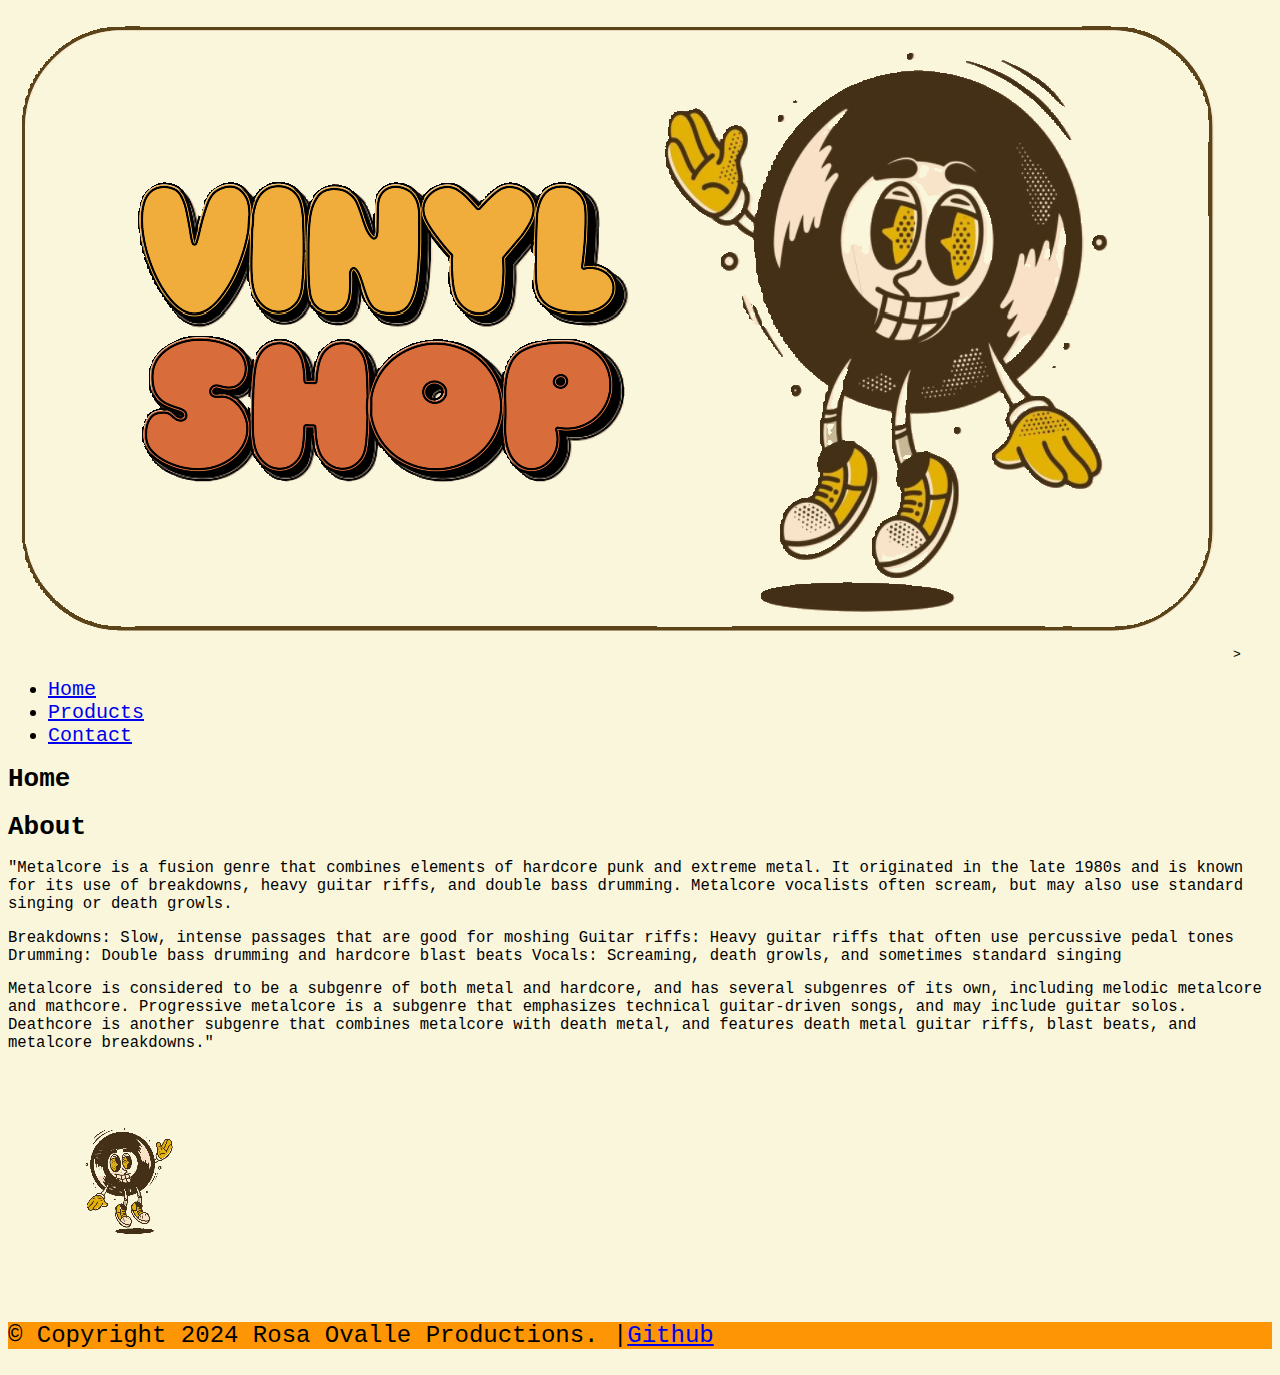
<file: index.html>
<!DOCTYPE html>
<html lang="en">
<head>
     <meta charset="UTF-8">
    <meta name="viewport" content="width=device-width, initial-scale=1.0">
    <title>Rosa Ovalle </title>
     <link rel="stylesheet" href="main.css">
     <link rel="shortcut icon" href="images/logo.png"><!--logo-->
</head>
<body>
    <header>
        <img src="images/shop1.png" alt="logo with Vinyl record">><!--logo added-->
        <nav><!--links under logo-->
            <ul>
                <li><a href="index.html" target="_self">Home</a></li>
                <li><a href="Products.html" target="_self">Products</a></li>
                <li><a href="contact.html" target="_self">Contact</a></li>
            </ul>
        </nav>
        <!--bio section-->
        <h1>Home</h1>
    </header>
    <h1>About</h1>
    <p>"Metalcore is a fusion genre that combines elements of hardcore punk and extreme metal. It originated in the late 1980s and is known for its use of breakdowns, heavy guitar riffs, and double bass drumming. Metalcore vocalists often scream, but may also use standard singing or death growls.</p>
      <p>  Breakdowns: Slow, intense passages that are good for moshing 
        Guitar riffs: Heavy guitar riffs that often use percussive pedal tones 
        Drumming: Double bass drumming and hardcore blast beats 
        Vocals: Screaming, death growls, and sometimes standard singing </p>
       <p>Metalcore is considered to be a subgenre of both metal and hardcore, and has several subgenres of its own, including melodic metalcore and mathcore. Progressive metalcore is a subgenre that emphasizes technical guitar-driven songs, and may include guitar solos. Deathcore is another subgenre that combines metalcore with death metal, and features death metal guitar riffs, blast beats, and metalcore breakdowns." </p>
    <img src="images/logo.png" alt="logo with Vinyl record">
    <footer>
        <p> &copy; Copyright 2024 Rosa Ovalle  Productions. |<a href=" https://github.com/Rovall03" target="_blank">Github</a></p>
    </footer>
</body>
</html>
</file>
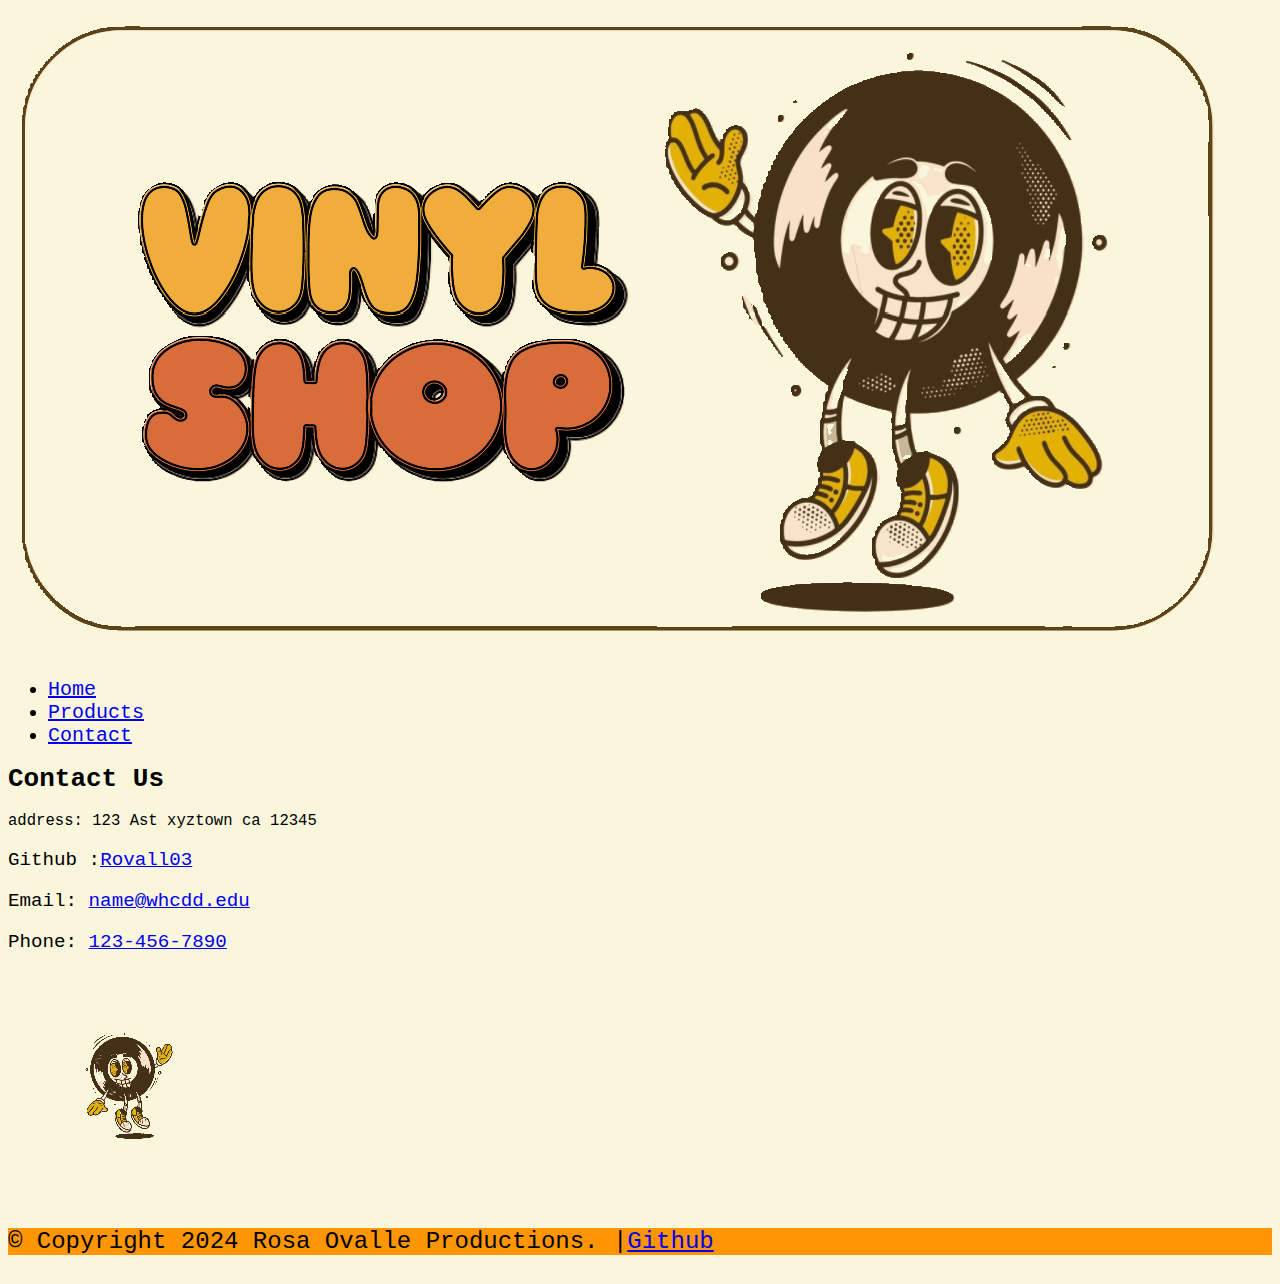
<file: contact.html>
<!DOCTYPE html>
<html lang="en">
<head>
    <meta charset="UTF-8">
    <meta name="viewport" content="width=device-width, initial-scale=1.0">
    <title>Contact</title>
    <link rel="stylesheet" href="main.css">
    <link rel="shortcut icon" href="images/logo.png">
</head>
<body>
    <header>
    <img src="images/shop1.png" alt="logo with Vinyl record ">
       <nav>
        <!--links to home under logo-->
        <ul>
            <li><a href="index.html" target="_self">Home</a></li>
            <li><a href="Products.html" target="_self">Products</a></li>
            <li><a href="contact.html" target="_self">Contact</a></li>
        </ul>
    </nav>
    </header>
    <!--contact info github linked-->
    <h1> Contact Us</h1>
    <p> address: 123 Ast  xyztown ca 12345 </p>
    <nav>
 <p>Github :<a href=" https://github.com/Rovall03" target="_blank">Rovall03</a></p>
 <p>Email: <a href="name@whcdd.edu">name@whcdd.edu</a></p>
<p>Phone: <a href="tel:1234567890">123-456-7890</a></p>
<!--logo-->
<img src="images/logo.png" alt="logo with Vinyl record ">
</nav>
<footer>
    <!--orange banner -->
    <p> &copy; Copyright 2024 Rosa Ovalle  Productions. |<a href=" https://github.com/Rovall03" target="_blank">Github</a></p>

</footer>
</body>
</html>
</file>
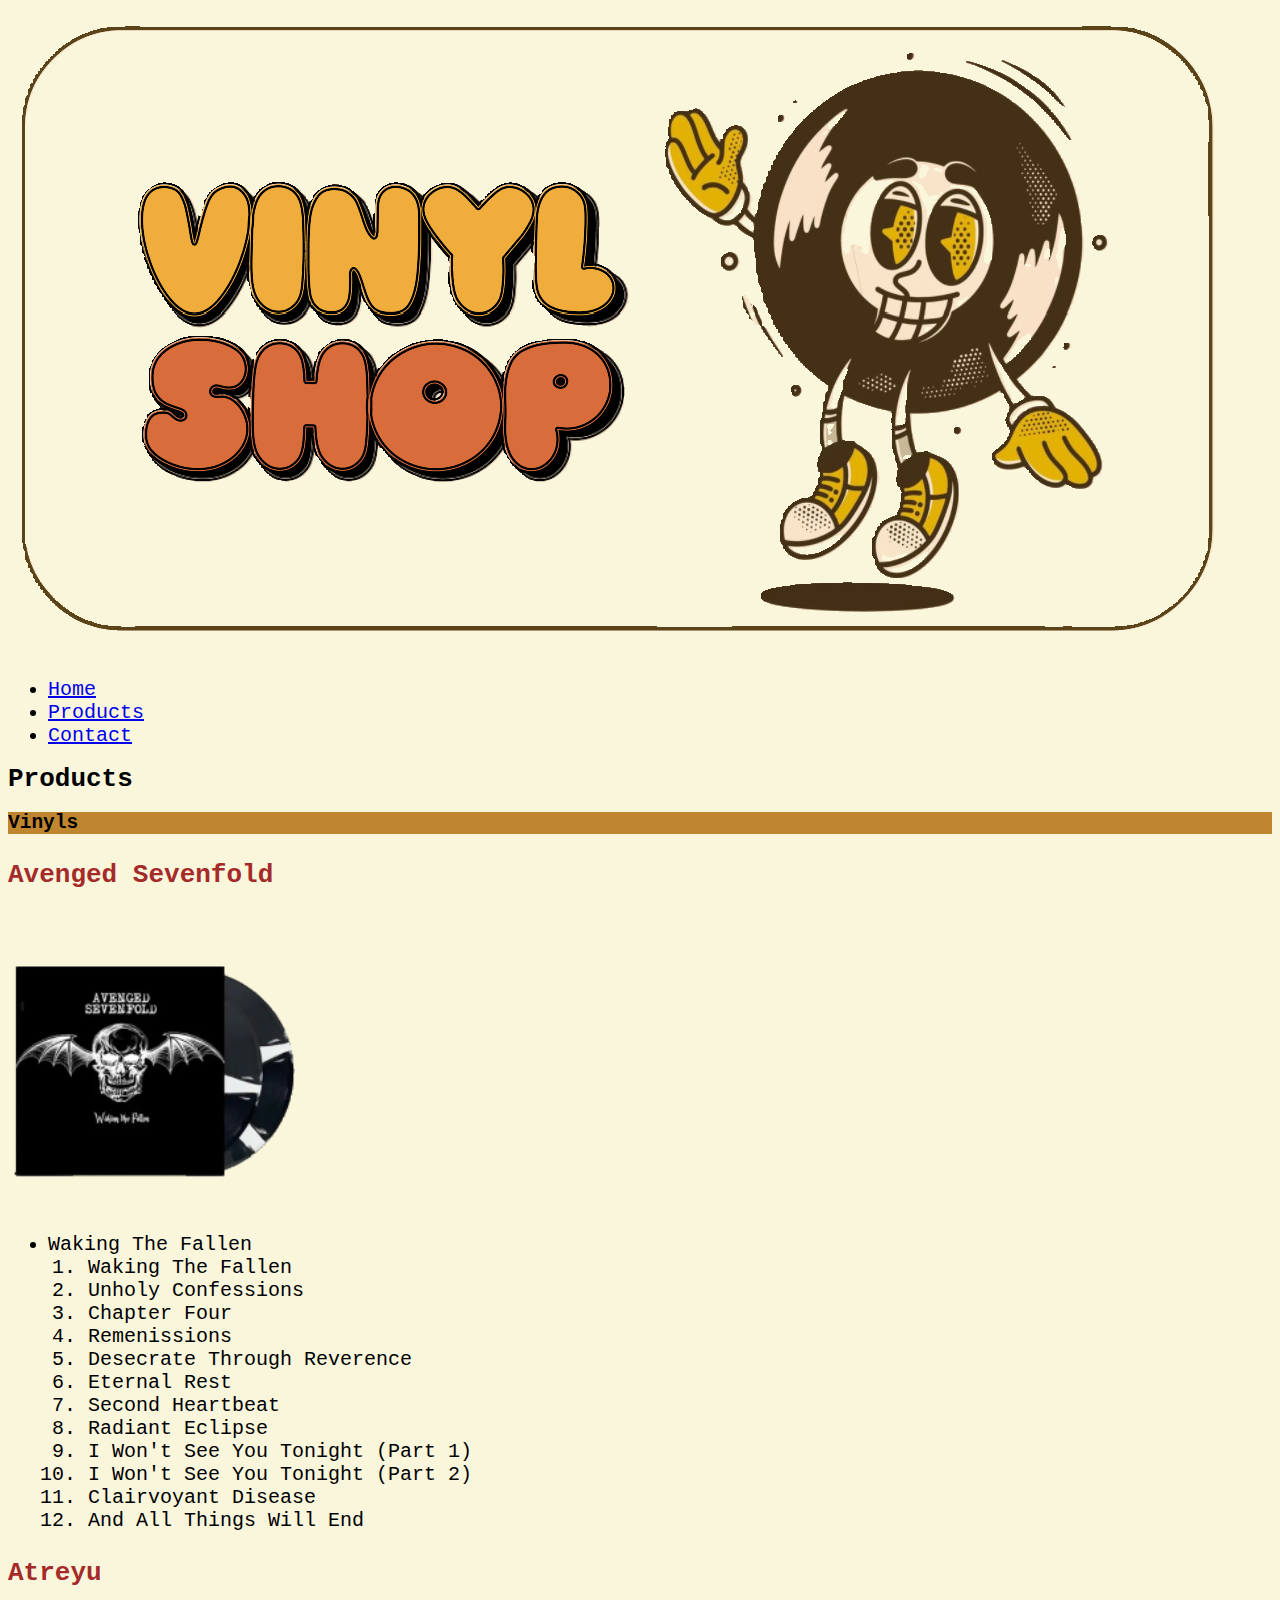
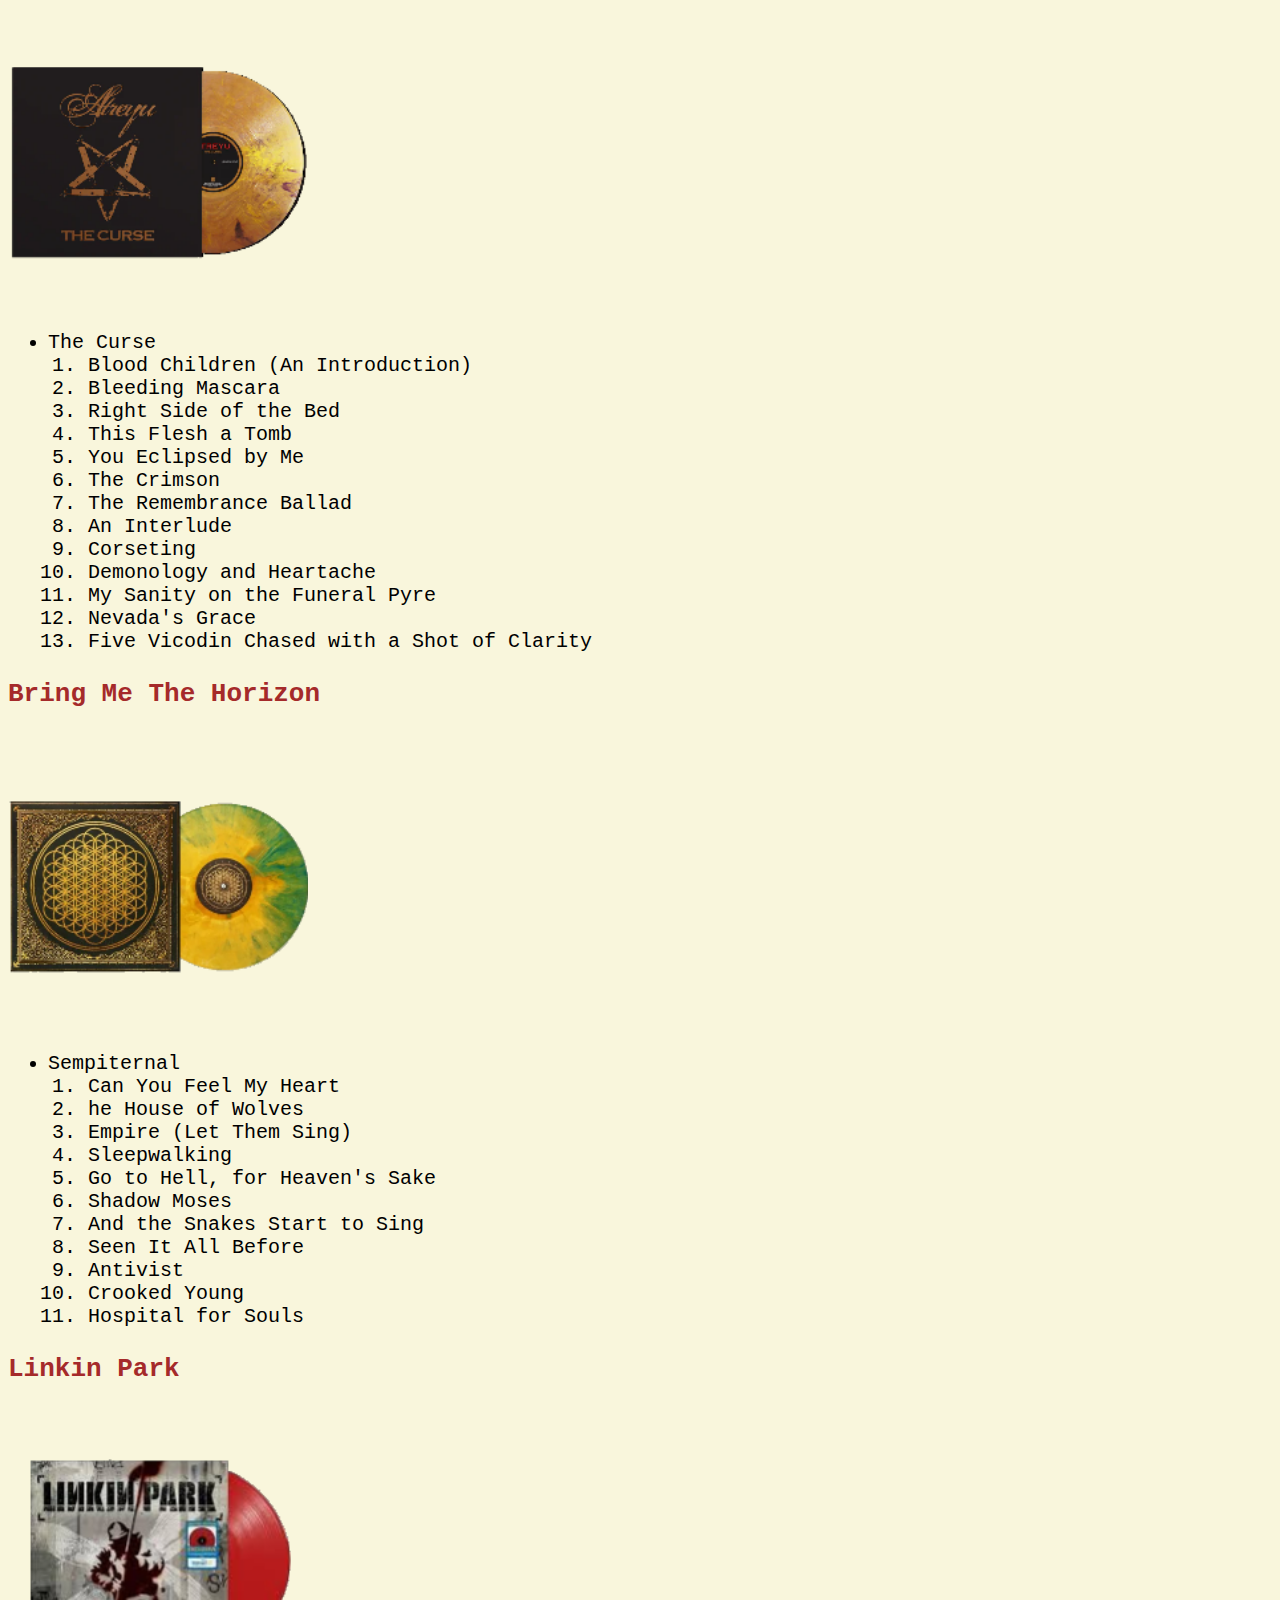
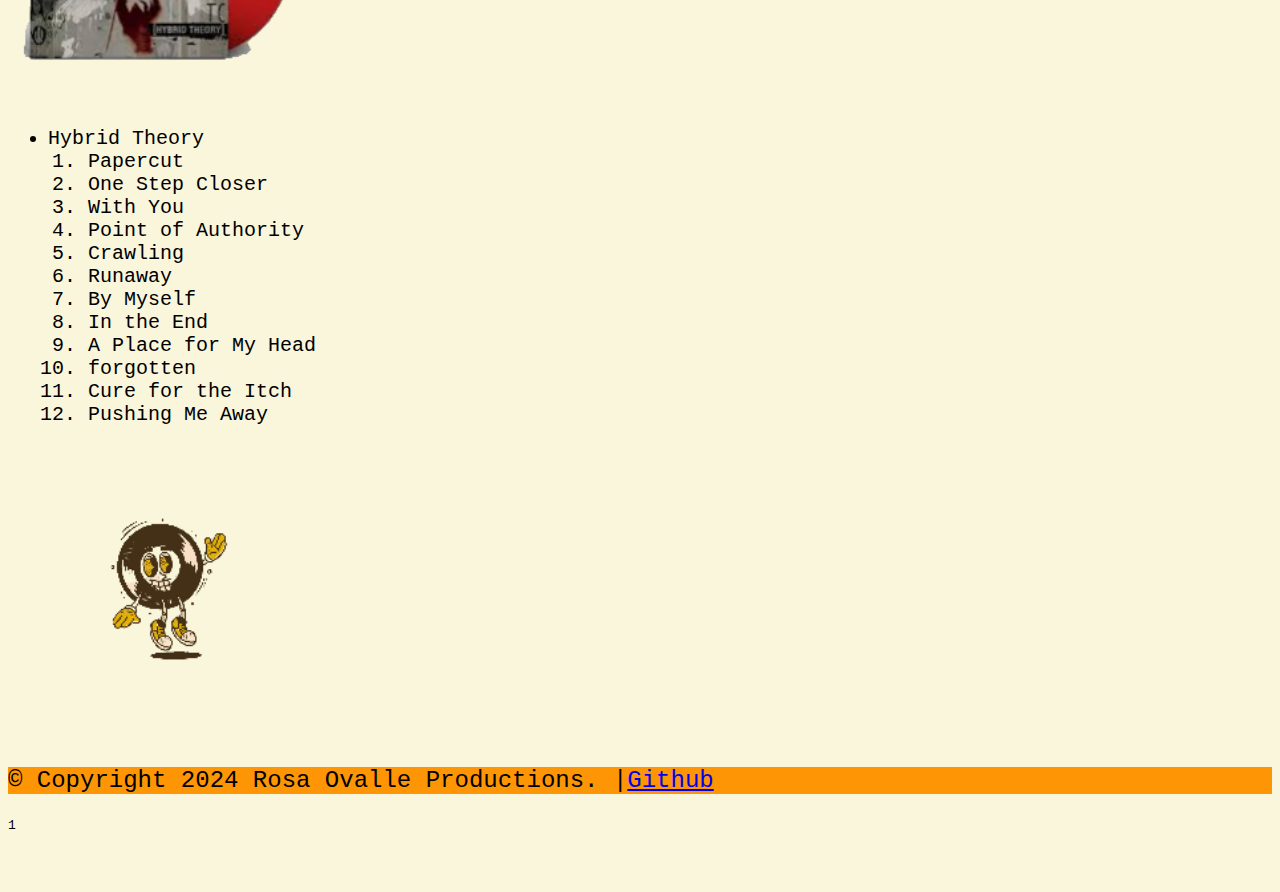
<file: Products.html>
<!DOCTYPE html>
<html lang="en">
<head>
    <meta charset="UTF-8">
    <meta name="viewport" content="width=device-width, initial-scale=1.0">
    <title> Products</title>
    <link rel="stylesheet" href="main.css">
    <link rel="shortcut icon" href="images/logo.png">
</head>
<body>
    <header>
        <!--header logo-->
        <img src="images/shop1.png" alt="logo Vinyl album">
<!--links to pages-->
                <nav>
             <ul>
                 <li><a href="index.html" target="_self">Home</a></li>
                 <li><a href="Products.html" target="_self">Products</a></li>
                 <li><a href="contact.html" target="_self">Contact</a></li>
                </ul>
        </nav>
        <h1> Products</h1> 
    </header>
    <main>
         <article> 
            <h2>Vinyls </h2>
              <!--new section with album cover A7X-->
                <h3> Avenged Sevenfold   </h3> 
 <img src="images/A7X.png" alt="album cover Avenged Sevenfold" height="300">
        <ul>
                <li>Waking The Fallen
            <ol>
                <!--tracks-->
                 <li> Waking The Fallen</li>
                 <li>Unholy Confessions</li>
                 <li>Chapter Four</li>
                 <li>Remenissions</li>
                 <li>Desecrate Through Reverence</li>
                 <li>Eternal Rest</li>
                 <li>Second Heartbeat</li>
                 <li>Radiant Eclipse</li>
                 <li>I Won't See You Tonight (Part 1)</li>
                 <li>I Won't See You Tonight (Part 2)</li>
                 <li>Clairvoyant Disease</li>
                 <li>And All Things Will End</li>
            </ol>
                 </li>
        </ul>
               <h3>Atreyu</h3>
               <!--new section with album cover Atreyu-->
            <img src="images/atreyu.png" alt= "album cover Atreyu " height="300">
        <ul>
            <li>The Curse
            <ol>
                <!--tracks-->
                <li>Blood Children (An Introduction)</li>
                <li>Bleeding Mascara</li>
                <li>Right Side of the Bed</li>
                <li>This Flesh a Tomb</li>
                <li>You Eclipsed by Me</li>
                <li>The Crimson</li>
                <li>The Remembrance Ballad</li>
                <li>An Interlude</li>
                <li>Corseting</li>
                <li>Demonology and Heartache</li>
                <li>My Sanity on the Funeral Pyre</li>
                <li>Nevada's Grace</li>
                <li>Five Vicodin Chased with a Shot of Clarity</li>
            </ol>
    </li>
        </ul>
    <!--new section with album cover BMTH-->
    <h3>Bring Me The Horizon </h3>
                <img src="images/BMTH.png" alt="album cover Bting Me The Horizon" height="300">
    <ul>
                <li> Sempiternal
        <!--tracks -->
        <ol>
            <li>Can You Feel My Heart</li>
            <li>he House of Wolves</li>
            <li>Empire (Let Them Sing)</li>
            <li>Sleepwalking</li>
            <li>Go to Hell, for Heaven's Sake</li>
            <li>Shadow Moses</li>
            <li>And the Snakes Start to Sing</li>
            <li>Seen It All Before</li>
            <li>Antivist</li>
            <li>Crooked Young</li>
            <li>Hospital for Souls</li>

        </ol>
    </li>
    </ul>       
    <!--new section with album cover LP-->
     <h3>Linkin Park </h3>
                <img src="images/LP.png" alt="album cover Linkin Park" height="300">
    <ul>
                <li>Hybrid Theory
                <!--tracks-->
                 <ol>
                    <li>Papercut</li>
                    <li>One Step Closer</li> 
                    <li>With You</li>
                    <li>Point of Authority</li>
                    <li>Crawling</li>
                    <li>Runaway</li>
                    <li>By Myself</li>
                    <li>In the End</li>
                    <li>A Place for My Head</li>
                    <li>forgotten</li>
                    <li>Cure for the Itch</li>
                    <li>Pushing Me Away</li>
        </ol>
        </li>
    </ul>
     </article>
     <!--pic of logo under-->
     <img src="images/logo.png" alt="logo Vinyl record" height="300">
 </main>
 <footer>
    <p> &copy; Copyright 2024 Rosa Ovalle  Productions. |<a href=" https://github.com/Rovall03" target="_blank">Github</a></p>
 </footer>
</body>
</html>1
</file>
<file: main.css>
body{ background-color: hsl(54, 71%, 92%);font-family: monospace;} /*cream background*/
h2{background-color: rgb(192, 134, 47); }/* "vinyl" in products */
footer{background-color:rgb(253, 149, 5) ;font-size: x-large;}/*footer orange*/
nav {font-size: large; }/*home/product/contact  links*/
p{font-size: larger; font-family: monospace;}
li {font-size: x-large;}/*tracks*/
h3 {font-size: xx-large;color:  brown; font-weight:bolder;} /*artist title above album*/
</file>
